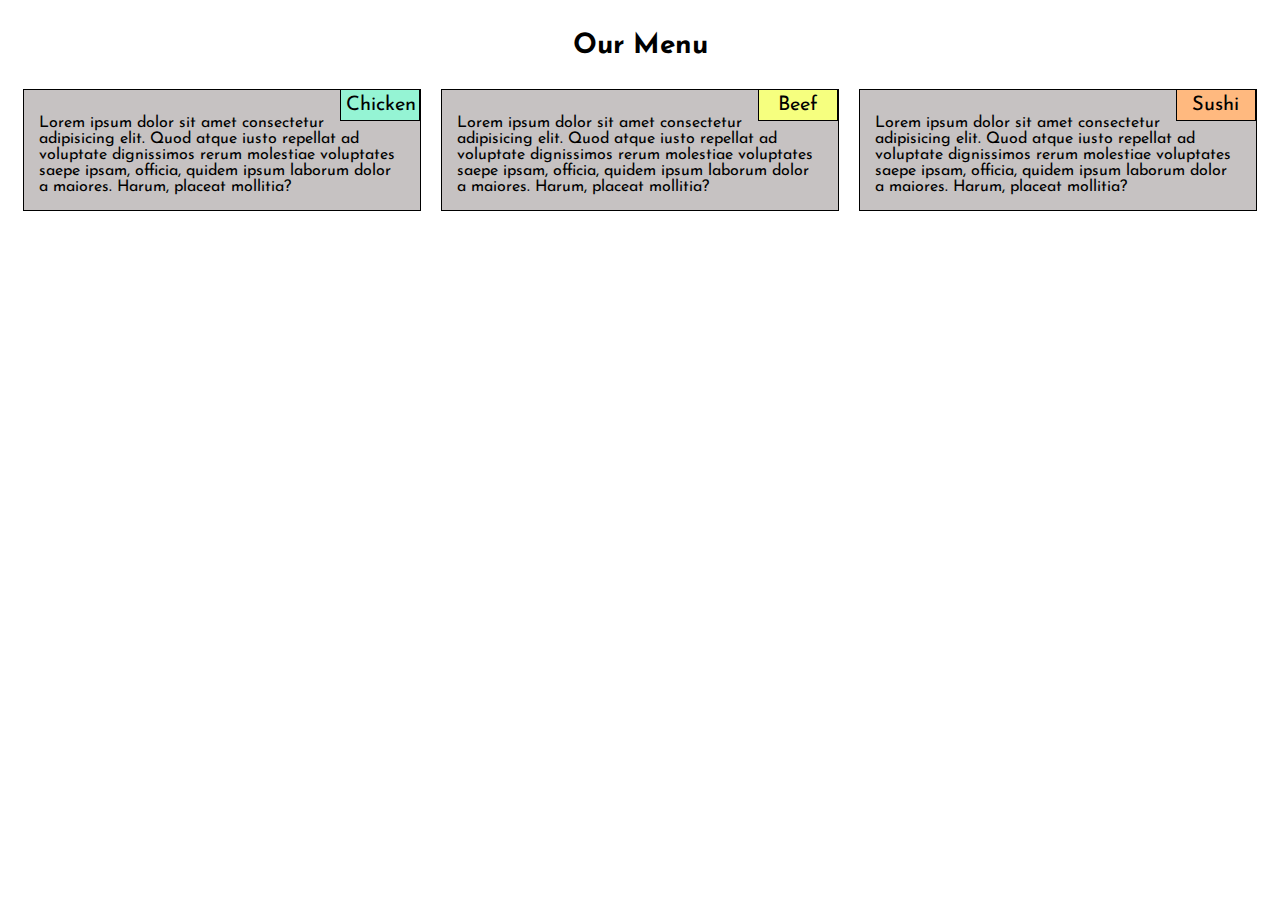
<file: module2-solution/index.html>
<!DOCTYPE html>
<html lang="en">

<head>
    <meta charset="UTF-8">
    <meta name="viewport" content="width=device-width, initial-scale=1.0">
    <title>Document</title>
    <link rel="stylesheet" href="style.css">
    
    <link rel="preconnect" href="https://fonts.googleapis.com">
    <link rel="preconnect" href="https://fonts.gstatic.com" crossorigin>
    <link href="https://fonts.googleapis.com/css2?family=Josefin+Sans:ital,wght@0,100..700;1,100..700&display=swap"
        rel="stylesheet">
</head>

<body>

    <section id="section">

        <h1>Our Menu</h1>

        <div class="section-container">
            <div class="section-box">
                <div class="section-title">Chicken</div>
                <div class="section-text">Lorem ipsum dolor sit amet consectetur adipisicing elit. Quod atque iusto
                    repellat
                    ad voluptate dignissimos rerum molestiae voluptates saepe ipsam, officia, quidem ipsum laborum
                    dolor
                    a
                    maiores. Harum, placeat mollitia?</div>
            </div>
            <div class="section-box">
                <div class="section-title">Beef</div>
                <div class="section-text">Lorem ipsum dolor sit amet consectetur adipisicing elit. Quod atque iusto
                    repellat
                    ad voluptate dignissimos rerum molestiae voluptates saepe ipsam, officia, quidem ipsum laborum
                    dolor
                    a
                    maiores. Harum, placeat mollitia?</div>
            </div>
            <div class="section-box">
                <div class="section-title">Sushi</div>
                <div class="section-text">Lorem ipsum dolor sit amet consectetur adipisicing elit. Quod atque iusto
                    repellat
                    ad voluptate dignissimos rerum molestiae voluptates saepe ipsam, officia, quidem ipsum laborum
                    dolor
                    a
                    maiores. Harum, placeat mollitia?</div>
            </div>
        </div>

    </section>

</body>

</html>
</file>
<file: module2-solution/style.css>
* {
    box-sizing: border-box;
}

body{
    font-family: Josefin Sans;
}

h1 {
    text-align: center;
    font-size: 175%;
}

#section{
    width: 100%;
    padding: 5px;
}

#section .section-container {
    display: flex;
    flex-direction: row;
    flex-wrap: wrap;
    width: 100%;
}

#section .section-box {
    float: left;
    border: 1px solid black;
    background-color: rgb(198, 194, 194);
    margin: 10px;
}

#section .section-title {
    border: 1px solid black;
    border-top: none;
    width: 80px;
    padding: 5px;
    text-align: center;
    float: right;
    font-size: 125%;
    position: relative;
}

#section .section-box:nth-child(1) .section-title {
    background-color: rgb(149, 244, 212);
}

#section .section-box:nth-child(2) .section-title {
    background-color: rgb(246, 255, 127);
}

#section .section-box:nth-child(3) .section-title {
    background-color: rgb(255, 185, 127);
}

#section .section-box .section-text {
    padding: 15px;
    padding-top: 25px;
    font-size: 100%;
}

@media (min-width: 992px) {
    #section .section-box {
        width: calc(33.33% - 20px); 
    }
} 

@media (min-width: 768px) and (max-width: 992px) {
    #section .section-box {
        width: calc(50% - 20px); 
    }
    #section .section-box:nth-child(3) {
        width: calc(100% - 40px); 
    }
}

@media (max-width: 767px) {
    #section .section-box {
        width: calc(100% - 20px); 
    }
}
</file>
